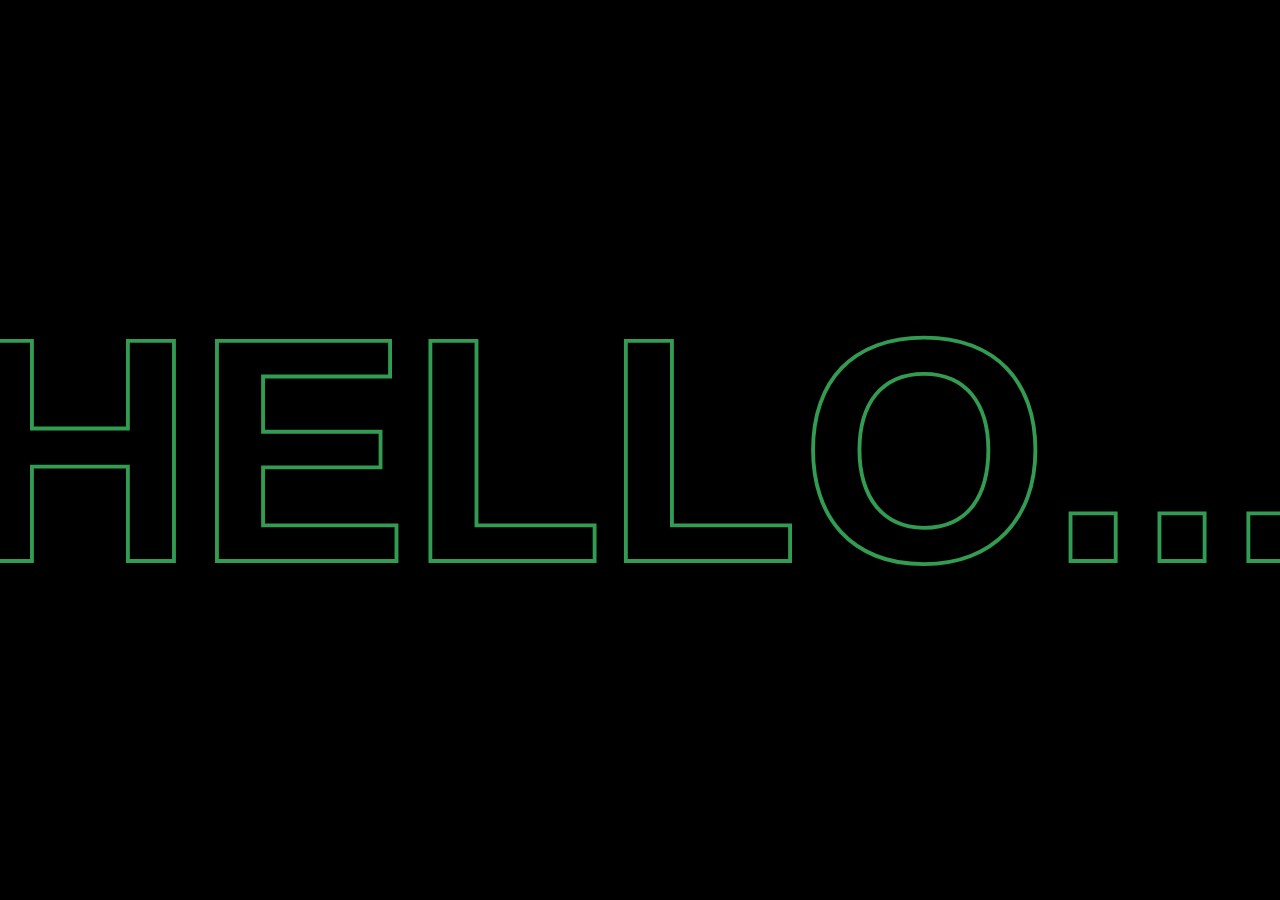
<file: srcs/requirements/bonus/static_web/index/index.html>
<!DOCTYPE html>
<html>
<head>
	<title>Static Web</title>
	<link rel="stylesheet" type="text/css" href="style.css">
</head>
<body>
	<div class="ocean">
		<h1 data-text="Hello...">Hello...</h1>
	</div>
</body>
</html>
</file>
<file: srcs/requirements/bonus/static_web/index/style.css>
@import url('https://fonts.googleapis.com/css2?family=Poppins:wght@700&display=swap');

body {
    background-color: black;
    display: flex;
    align-items: center;
    justify-content: center; 
    height: 100vh;
    margin: 0;
    padding:0%;
    /* border: 1px solid white; */

}

.ocean {
    display: flex;
}

h1 {
    position: relative;
    font-family: 'Segoe UI', Tahoma, Geneva, Verdana, sans-serif;
    font-size: 20rem;
    color: black;
    -webkit-text-stroke: 0.3vw #329d52;
    text-transform: uppercase;
    margin: 0;
}

h1::before{
    content: attr(data-text);
    position: absolute;
    top: 0;
    left: 0;
    width: 0;
    height: 100%;
    color: #01fe87;
    -webkit-text-stroke: 0vw #329d52;
    border-right: 2px solid #01fe87;
    overflow: hidden;
    animation: animate 6s linear infinite;
}

@keyframes animate {
    0%, 10%, 100%{
        width: 0%;
    }
    70%, 90%{
        width: 100%;
    }
}
</file>
